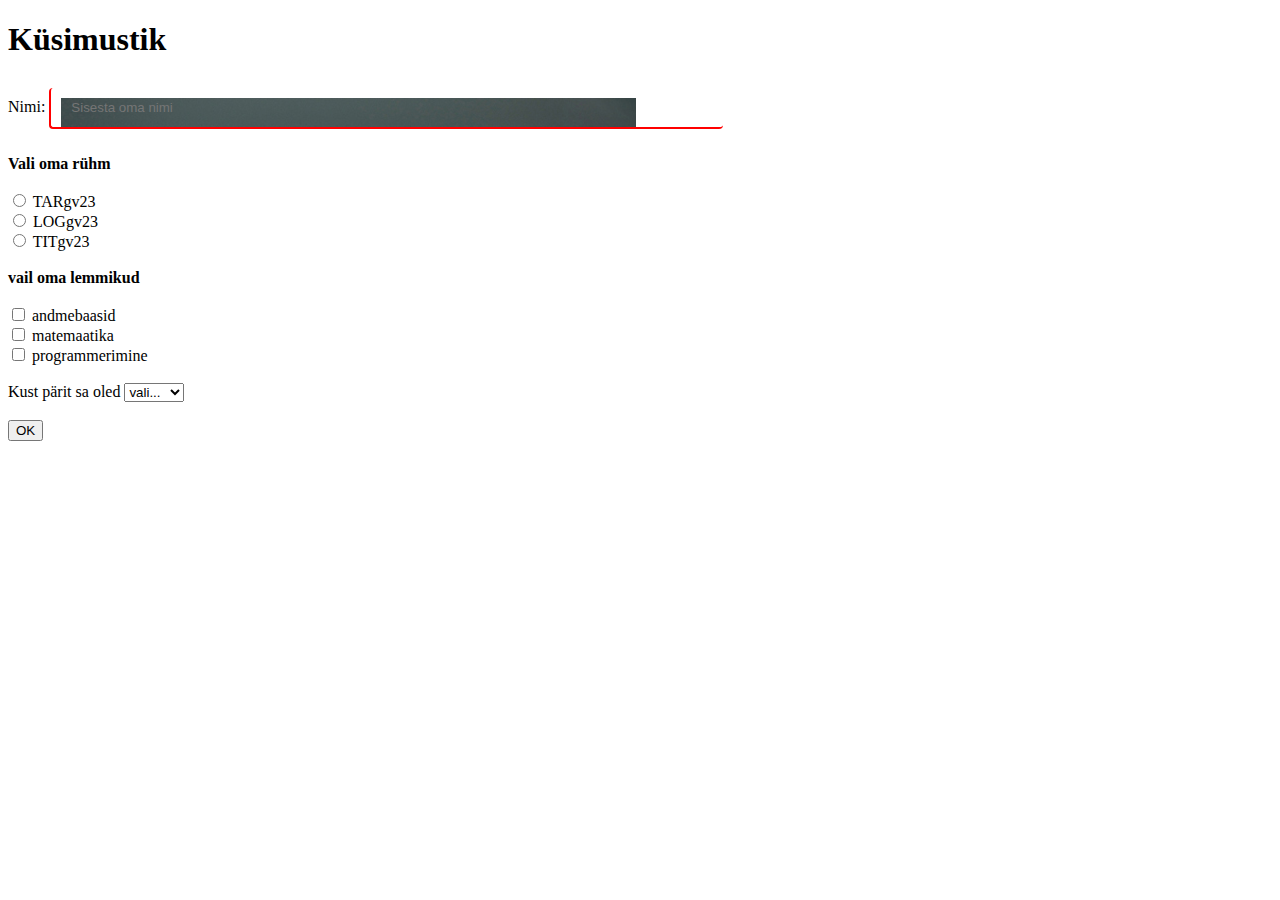
<file: index3.html>
<!DOCTYPE html>
<html lang="et">
<head>
    <meta charset="UTF-8">
    <title>Vormid</title>
    <link rel="stylesheet" href="style.css">
</head>
<body>
<h1>Küsimustik</h1>
<form name="kusimustik">
    <!-- teksta -->
    <label for="nimi">Nimi:</label>
    <INPUT TYPE="text" id="nimi" name="nimi" placeholder="Sisesta oma nimi">
    <br>
    <br>
    <strong>Vali oma rühm</strong>
    <br>

    <!-- radianupp -->
    <br>
    <input type="radio" id="TARgv23" name="ruhm">
    <label for="TARgv23">TARgv23</label>
    <br>
    <!-- ALT + J = kasutame -->
    <input type="radio" id="LOGgv23" name="ruhm">
    <label for="LOGgv23">LOGgv23</label>
    <br>
    <input type="radio" id="TITgv23" name="ruhm">
    <label for="TITgv23">TITgv23</label>
    <br>

    <!-- checkbox -->
    <br>
    <strong>
        vail oma lemmikud
    </strong>
    <br>
    <br>
    <input type="checkbox" id="andmebaasid" name="aine" value="andmebaasid" onchange="CheckValue()">
    <label for="andmebaasid">andmebaasid</label>
    <br>
    <input type="checkbox" id="matemaatika" name="aine" value="matemaatika" onchange="CheckValue()">
    <label for="matemaatika">matemaatika</label>
    <br>
    <input type="checkbox" id="programmerimine" name="aine" value="programmerimine" onchange="CheckValue()">
    <label for="programmerimine">programmerimine</label>
    <br>
    <br>
    <label for="kodu">Kust pärit sa oled </label>
    <select id="kodu">
        <option value="tuhi">vali...</option>
        <option value="Tallinn">Tallinn</option>
        <option value="Tartu">Tartu</option>
        <option value="Parnu">Pärnu</option>
        <option value="Varva">Narva</option>
    </select>
    <br>
    <br>
    <input type="button" value="OK">


</form>
</body>
</html>
</file>
<file: style.css>
input[type = text]{
    width: 50%;
    padding: 12px 20px 12px 20px;
    margin: 8px 0;
    border: none;
    border-bottom: 2px solid red;
    border-left: 2px solid red;
    border-radius: 4px;
    background-color: white;
    background-image: url("TreeHouse.jpg");
    background-repeat: no-repeat;
    background-position: 10px 10px;
}

input[type = text]:hover{
    border: 2px solid blue;
}
input[type = text]:focus{
    border: 2px solid green;
}
</file>
